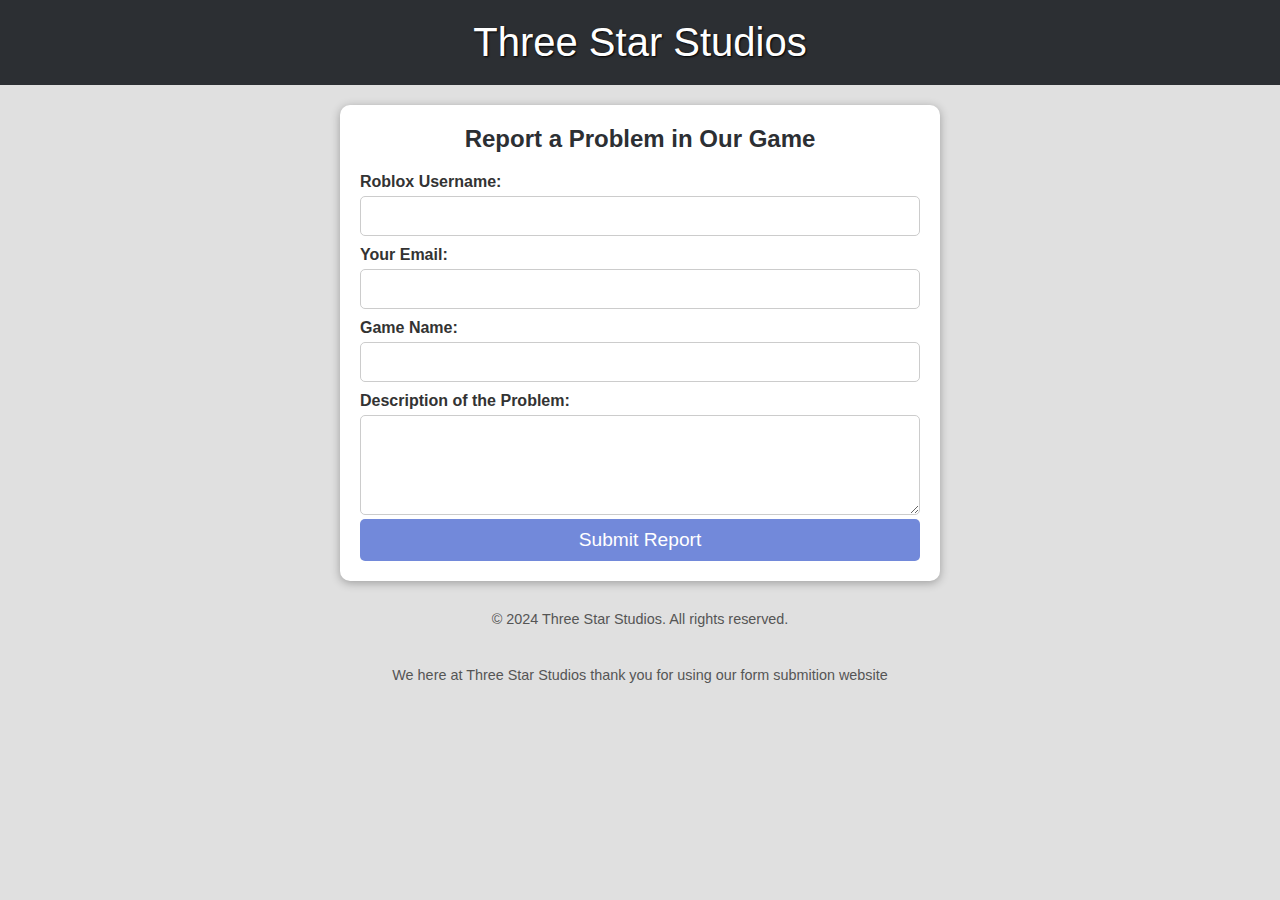
<file: index.html>
<!DOCTYPE html>
<html lang="en">
<head>
    <meta charset="UTF-8">
    <meta name="viewport" content="width=device-width, initial-scale=1.0">
    <title>Three Star Studios - Problem Report</title>
    <style>
        * {
            box-sizing: border-box;
            margin: 0;
            padding: 0;
        }

        body {
            font-family: 'Arial', sans-serif;
            background-color: #e0e0e0; /* Light gray background */
            color: #333;
        }

        header {
            background: #2c2f33; /* Dark gray */
            color: #ffffff;
            padding: 20px 0;
            text-align: center;
            font-size: 2.5em;
            text-shadow: 1px 1px 2px #000;
        }

        .container {
            max-width: 600px;
            margin: auto;
            padding: 20px;
            background: #ffffff; /* White */
            border-radius: 10px;
            box-shadow: 0 2px 10px rgba(0, 0, 0, 0.3);
            margin-top: 20px;
        }

        h2 {
            color: #2c2f33; /* Dark gray */
            margin-bottom: 20px;
            text-align: center;
        }

        label {
            margin-top: 10px;
            font-weight: bold;
            display: block;
        }

        input, textarea {
            width: 100%;
            padding: 10px;
            margin-top: 5px;
            border: 1px solid #ccc; /* Light gray border */
            border-radius: 5px;
            font-size: 1em;
        }

        textarea {
            resize: vertical;
            height: 100px;
        }

        button {
            width: 100%;
            padding: 10px;
            background: #7289da; /* Blue */
            color: #ffffff;
            border: none;
            cursor: pointer;
            border-radius: 5px;
            transition: background 0.3s;
            font-size: 1.2em;
        }

        button:hover {
            background: #5b6eae; /* Darker blue */
        }

        footer {
            text-align: center;
            margin-top: 20px;
            padding: 10px 0;
            font-size: 0.9em;
            color: #555;
        }
    </style>
</head>
<body>
    <header>
        Three Star Studios
    </header>

    <div class="container">
        <h2>Report a Problem in Our Game</h2>
        <form action="https://formsubmit.co/3threestarstudio@gmail.com" method="POST">
            <label for="username">Roblox Username:</label>
            <input type="text" id="username" name="username" required>

            <label for="email">Your Email:</label>
            <input type="email" id="email" name="email" required>

            <label for="game">Game Name:</label>
            <input type="text" id="game" name="game" required>

            <label for="problem">Description of the Problem:</label>
            <textarea id="problem" name="problem" required></textarea>

            <button type="submit">Submit Report</button>
        </form>
    </div>

    <footer>
        &copy; 2024 Three Star Studios. All rights reserved.
    </footer>

    <footer>
        We here at Three Star Studios thank you for using our form submition website
    </footer>
</body>
</html>
</file>
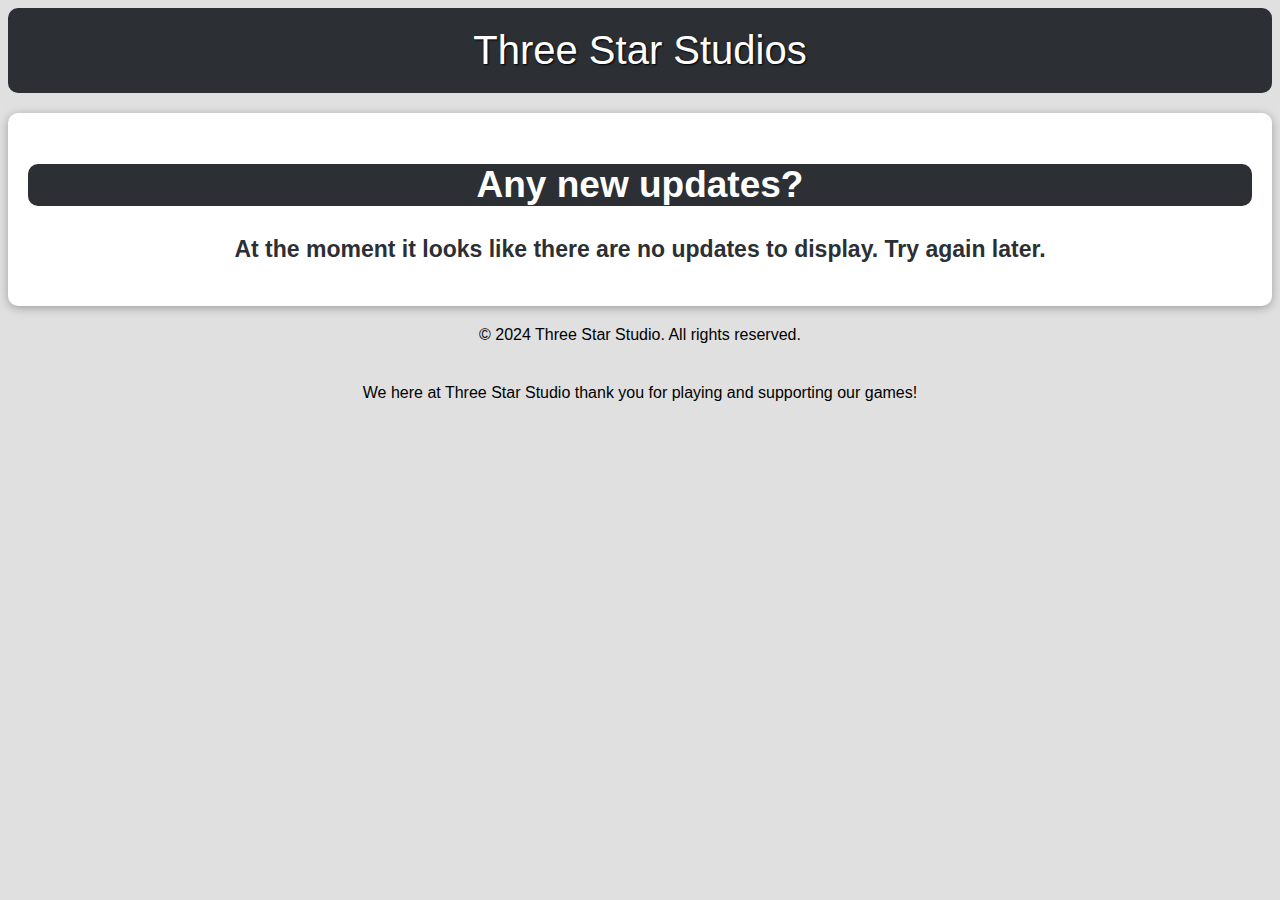
<file: UpdateHistory.html>
<!DOCTYPE html>

<html>

    <style>

        header {
            background: #2c2f33;
            color: #ffffff;
            padding: 20px 0;
            text-align: center;
            font-size: 2.5em;
            text-shadow: 1px 1px 2px #000;
            font-family: Arial, Helvetica, sans-serif;
            border-radius: 10px;
        }

        body {
            background-color: #e0e0e0;
        }

        .container {
            max-width: 1450px;
            margin: auto;
            padding: 20px;
            background: #ffffff;
            border-radius: 10px;
            box-shadow: 0 2px 10px rgba(0, 0, 0, 0.3);
            margin-top: 20px;
        }

        h2 {
            text-align: center;
            font-family: Arial, Helvetica, sans-serif;
            font-size: 37px;
            background: #2c2f33;
            color: #ffffff;
            border-radius: 10px;
        }

        h3 {
            text-align: center;
            font-family: Arial, Helvetica, sans-serif;
            font-size: 23px;
            color: #2c2f33;
        }

        footer {
            text-align: center;
            font-family: Arial, Helvetica, sans-serif;
            padding: 20px;
        }
    </style>

    <head>
        <title>Three Star Studio - Updates</title>
    </head>

    <header>Three Star Studios</header>

    <div class="container">
        <h2>Any new updates?</h2>

        <h3>
            At the moment it looks like there are no updates to display. Try again later.
        </h3>
    </div>

    <footer>&copy; 2024 Three Star Studio. All rights reserved.</footer>
    <footer>We here at Three Star Studio thank you for playing and supporting our games!</footer>
</html>
</file>
